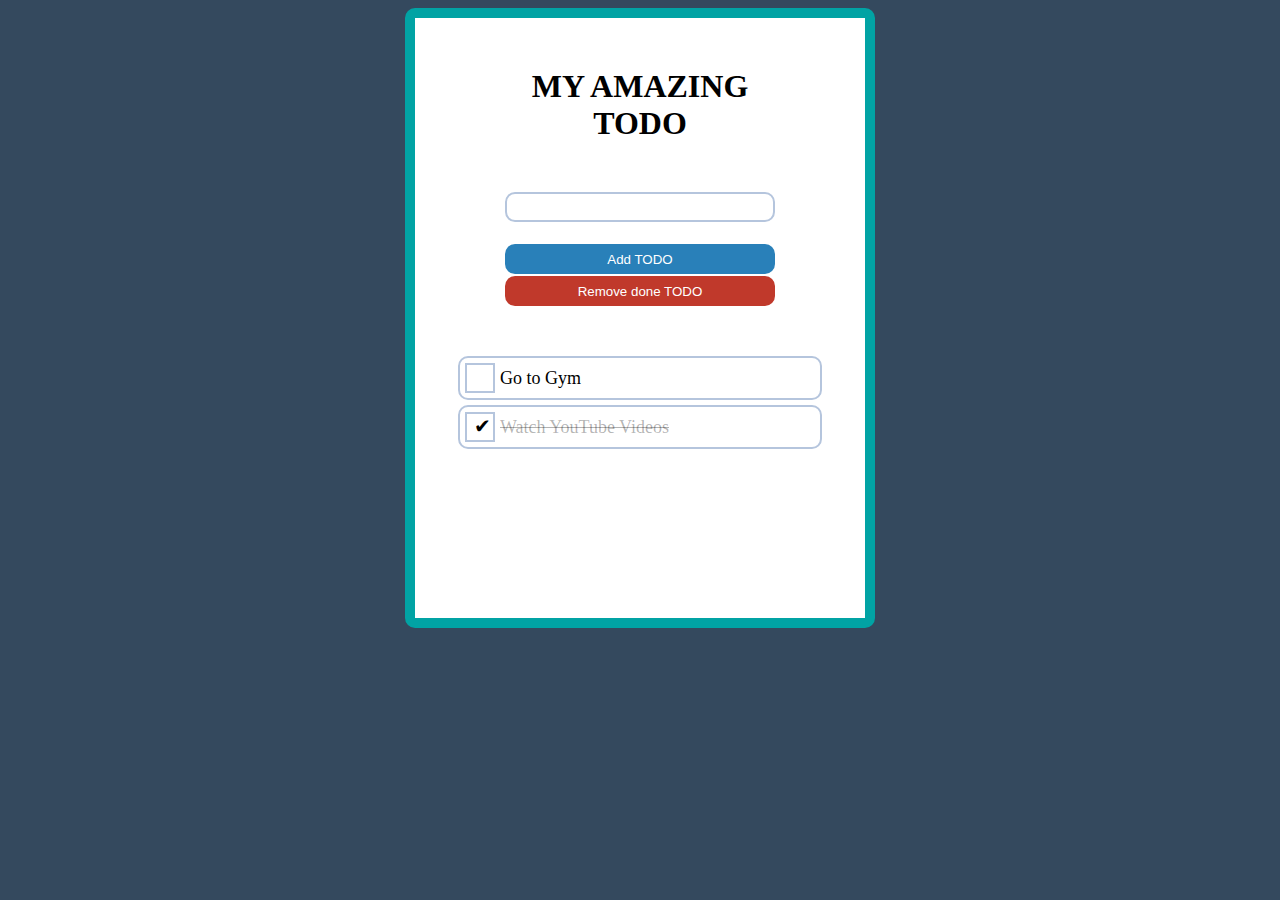
<file: index.html>
<!DOCTYPE html>
<html lang="en">
<head>
    <meta charset="UTF-8">
    <meta name="viewport" content="width=device-width, initial-scale=1.0">
    <meta http-equiv="X-UA-Compatible" content="ie=edge">
    <link rel="stylesheet" href="style.css">
    <title>Simple TODO WebApp</title>
</head>
<body>
    <div id="container">
        <div class="controls">
            <h1>My Amazing TODO</h1>
            <input type="text" id="input"><br>
            <button type="button" id="add">Add TODO</button>
            <button type="button" id="remove">Remove done TODO</button>
        </div>
        <ul>
            <li class="mycheck"><input type="checkbox" id="check"><label>Go to Gym</label></li>
            <li class="mycheck"><input type="checkbox" id="check" checked><label>Watch YouTube Videos</label></li>
        </ul>
    </div>
    <script src="todo.js"></script>
</body>
</html>
</file>
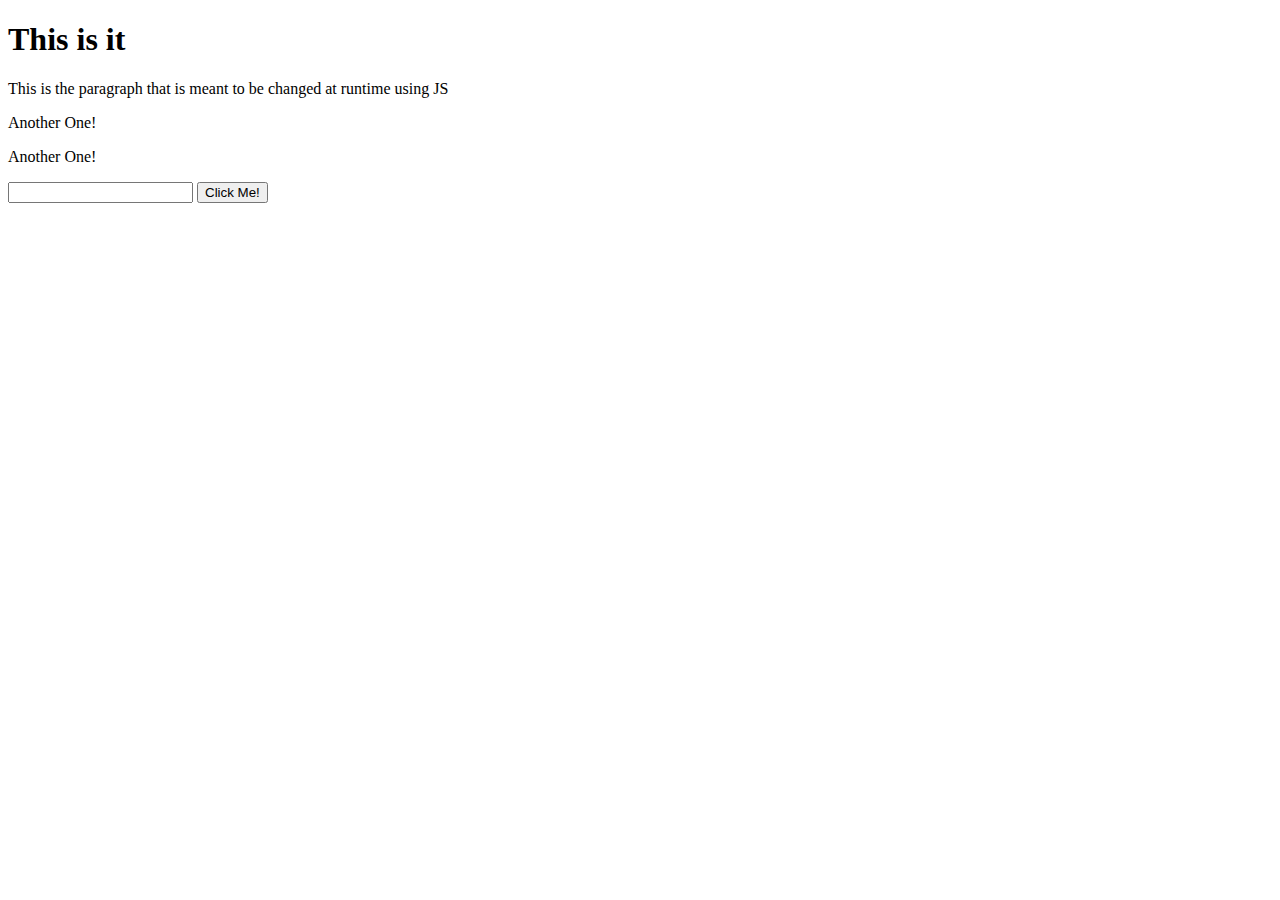
<file: 06WebBasics/index.html>
<!DOCTYPE html>
<html lang="en">
<head>
    <meta charset="UTF-8">
    <meta name="viewport" content="width=device-width, initial-scale=1.0">
    <meta http-equiv="X-UA-Compatible" content="ie=edge">
    <title>Sample Web Project</title>
</head>
<body>
    <h1>This is it</h1>
    <!-- Attach the JS file -->
    <p>This is the paragraph that is meant to be changed at runtime using JS</p>
    <p>Another One!</p>
    <p>Another One!</p>
    <input type="text" name="textinput" id="myform">
    <button onclick="myValidation()">Click Me!</button>
    <p id="parares"></p>
    <script src="validation.js"></script>
    <!-- <script src="script.js"></script> -->
</body>
</html>
</file>
<file: style.css>
body {
	background-color: #34495e;
}

#container {
  width: 450px;
  height: auto;
  margin: 0 auto;
  text-align: center;
  background: white;
  height: 600px;
  overflow-y: auto;
  color: black;
  border: 10px solid #01a3a4;
  border-radius: 10px;
}
#container h1 {
  margin-top: 50px;
  margin-bottom: 50px;
  text-transform: uppercase;
}
#container ul {
  margin-top: 50px;
  padding-left: 0;
}
#container ul li {
  list-style: none;
  border: 2px solid #b5c5dd;
  width: 80%;
  opacity: 0;
  transition: opacity 0.5s ease-in-out;
  height: 40px;
  margin: 5px auto;
  text-align: left;
}
#container ul li label {
  margin: 0 auto;
  vertical-align: middle;
  height: 100%;
  line-height: 40px;
  font-size: 18px;
}
#container ul li #check {
  float: left;
  width: 30px;
  height: 30px;
  margin: 5px;
  -webkit-appearance: none;
  border: 2px solid #b5c5dd;
  position: relative;
  outline: 0;
}
#container ul li #check:checked:after {
  content: '\2714';
  font-size: 20px;
  position: absolute;
  top: 0px;
  left: 7px;
  color: black;
}
#container ul li input[type="checkbox"]:checked + label {
  text-decoration: line-through;
  color: rgba(0, 0, 0, .3);
}
#container .controls {
  width: 60%;
  margin: auto;
}
#container .controls #input {
  width: 100%;
  height: 30px;
  font-size: 20px;
  padding-left: 5px;
  box-sizing: border-box;
  margin-bottom: 20px;
  border: 2px solid #b5c5dd;
  border-radius: 10px;
}
#container .controls #input:focus {
  outline: 0;
}
#container .controls button {
  width: 100%;
  background: white;
  border: none;
  height: 30px;
  margin-top: 2px;
  cursor: pointer;
  color: white;

}
#container .controls button:focus {
  outline: 0;
}
#container .controls button:hover {
  transform: scale(1.05);
}
#container .controls #add {
  background-color: #2980b9;
  border-radius: 10px;
}
#container .controls #remove {
  background-color: #c0392b;
  border-radius: 10px;
}
#container .mycheck {
  opacity: 1;
  border-radius: 10px;
}
.visual {
  opacity: 1 !important;
  border-radius: 10px;
}
</file>
